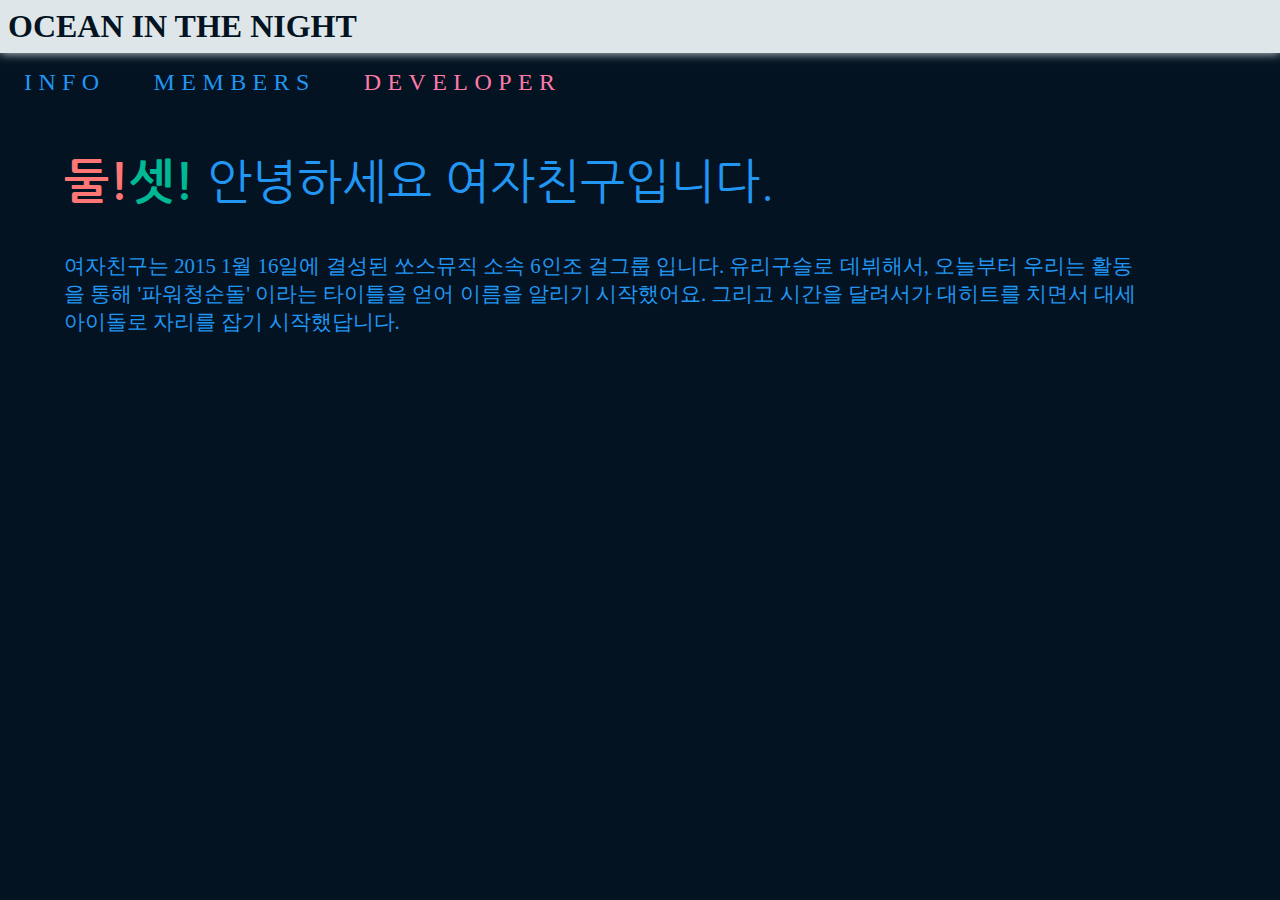
<file: blue_ocean_in_night/index.html>
<!DOCTYPE html>
<html lang="en" dir="ltr">
  <head>
    <link rel="stylesheet" href="css/style.css">
    <link rel="stylesheet" href="css/index.css">
    <meta charset="utf-8">
    <meta name="viewport" content="width=device-width, initial-scale=1.0">
    <title></title>
  </head>
  <body>

    <nav>
      <a href="index.html"><h1>ocean in the night</h1></a>
      <div class="">
        <a href="#" class="information nav">
          <span></span>
          <span></span>
          <span></span>
          <span></span>
          <div class="">
            info
          </div>
        </a>
        <a href="#" class="members nav">
          <span></span>
          <span></span>
          <span></span>
          <span></span>
          <div class="">
            members
          </div>
        </a>
        <a href="#" class="other nav">
          <span></span>
          <span></span>
          <span></span>
          <span></span>
          <div class="">
            developer
          </div>
        </a>
      </div>

    </nav>
    <article class="">
      <h2><strong>둘!</strong><strong>셋!</strong> 안녕하세요 여자친구입니다.</h2>
      <div class="intro">
         여자친구는 2015 1월 16일에 결성된 쏘스뮤직 소속 6인조 걸그룹 입니다.
         유리구슬로 데뷔해서, 오늘부터 우리는 활동을 통해 '파워청순돌' 이라는
         타이틀을 얻어 이름을 알리기 시작했어요. 그리고 시간을 달려서가 대히트를
         치면서 대세 아이돌로 자리를 잡기 시작했답니다.
      </div>
    </article>
  </body>
</html>
</file>
<file: blue_ocean_in_night/css/index.css>
@import "style.css";

article h2 {
  font-family: 'Nanum Gothic', sans-serif;
  font-weight: 500;
  font-size: 3rem;

}
article{
  padding-right: 10%;
  padding-left: 5%;
  animation-name: fadeIn;
  animation-duration: 0.5s;
  animation-timing-function: linear;
  font-size: 1.3rem
}
@media (max-width: 500px) {
  article h2{
    font-size: 9vw
  }
  article{
    font-size: 3.9vw
  }

}

article h2 strong:nth-child(1){
  color:#ff7675
}
article h2 strong:nth-child(2){
  color:#00b894
}

@-webkit-keyframes fadeIn{
  0%{
    transform: translate(0, -3rem);
    opacity: 0;
  }
  100%{
    opacity:1
  }
}
</file>
<file: blue_ocean_in_night/css/style.css>
@import "reset.css";
@import "neon-nav.css";
@import url('https://fonts.googleapis.com/css?family=Nanum+Gothic|Sunflower:300&display=swap&subset=korean');
</file>
